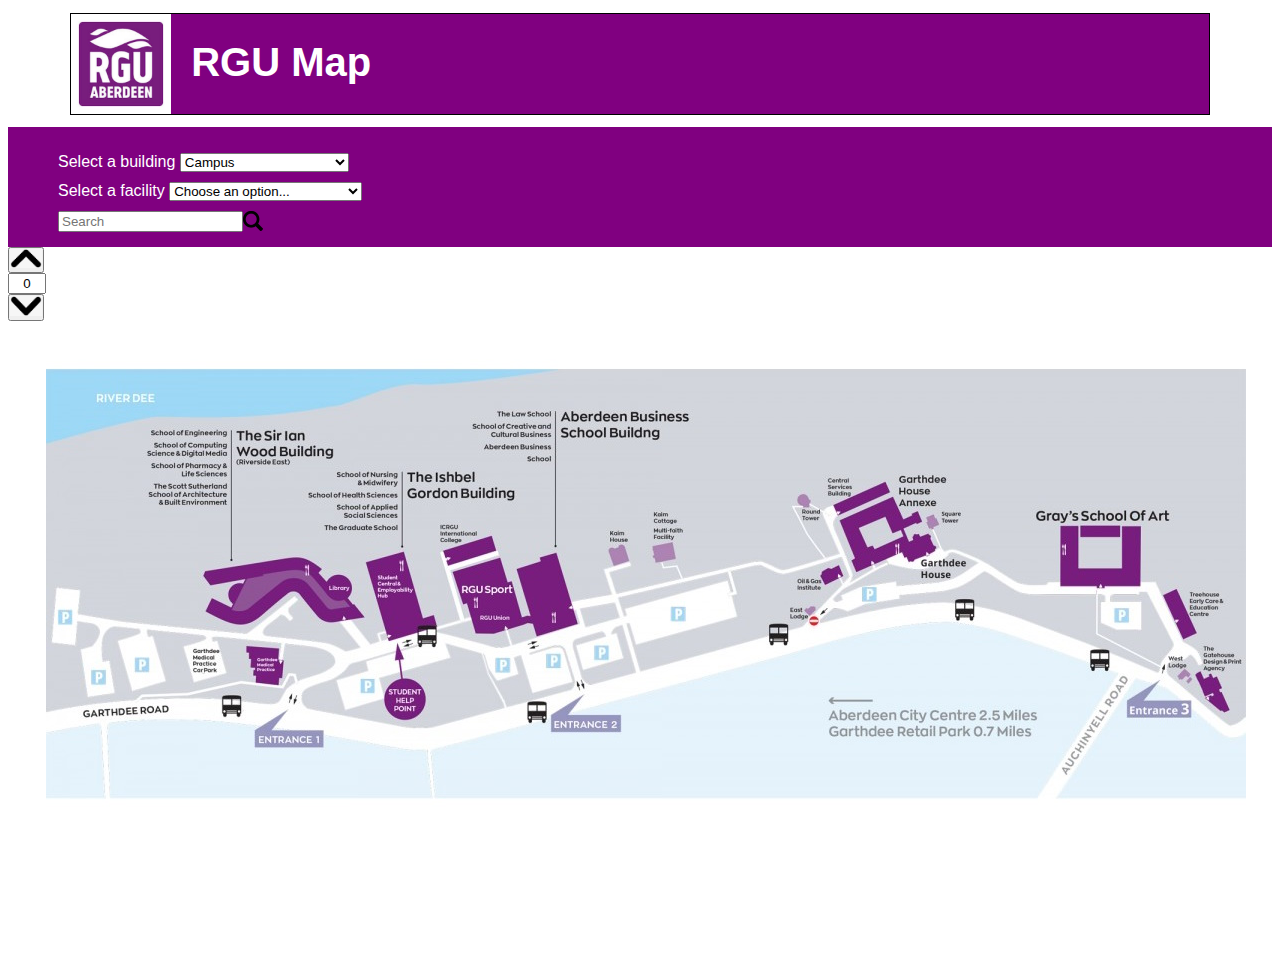
<file: index.html>
<!DOCTYPE html>

<html>


<head>
    <link rel="stylesheet" href="CSS/Design.css">
    <title>RGU Map</title>

    <meta charset="UTF-8">
    <meta name="description" content="An interactive web map of the RGU Garthdee Campus">
    <meta name="keywords" content="RGU, Map, Campus, Garthdee">
    <meta name="author" content="Alistair McCulloch, Jaron Frerichs, Nikodem Niemiec, Scott Soiza">
    <meta name="viewport" content="width=device-width, initial-scale=1.0">

    <script src="scripts/buildingData.js"></script>
    <script src="scripts/mapController.js"></script>
</head>

<body>
    <header>
        <img src="images/rgu_logo.jpg" alt="RGU logo" id="logo" style="width: 100px; height : 100px">
        <h1>RGU Map</h1>
    </header>

    <nav>
        <ul>
            <li>
                <label for="buildings">Select a building
                </label>
                <select name="buildings" onchange="changeMap(this.value)" id="buildingsDropdown">
                    <option value="Campus">Campus</option>
                    <option value="SIWB">Sir Ian Wood Building</option>
                    <option value="RB"> Riverside Building</option>
                    <option value="GHA"> Garthdee House Annexe </option>
                    <option value="GSA"> Gray's School of Art</option>
                </select>
            </li>

            <li>
                <label for="facilities">Select a facility
                </label>
                <select name="facilities" onchange="changeFacility(this.value)" id="facilitiesDropdown">
                    <option value="default" disabled="disabled" selected="true">Choose an option...</option>
                    <option value="eating" disabled>-Eating outlets-</option>
                    <option value="costa">Costa</option>
                    <option value="subway"> Subway</option>
                    <option value="deli"> Jamie Oliver's deli</option>
                    <option value="53.3"> 53.3 degrees </option>
                    <option value="chopping board"> Fresh off the chopping board</option>
                    <option value="cafe"> Basement cafe</option>

                    <option value="health" disabled>-Health-</option>
                    <option value="sport">RGU Sport</option>
                    <option value="games"> Game room </option>
                    <option value="clinic">Physiotherapy clinic</option>
                    <option value="toilets">Toilets</option>
                    <option value="water-fountain">Water fountains</option>

                    <option name="support" disabled>-Support-</option>
                    <option name="library">Library</option>
                    <option name="inclusion">Inclusion Centre</option>
                    <option name="study skills">Study skills</option>
                    <option name="counselling">Counselling</option>
                    <option name="IT">IT helpdesks</option>
                </select>
            </li>

            <li>
                <input type="text" placeholder="Search" id="searchInput" style="float: left;">
                <img src="images/search.png" id="searchButton" style="float: left; width: 20px; height: 20px;" onclick="searchRoom(document.getElementById('searchInput').value)">
            </li>

        </ul>
    </nav>

    <main>
        <div id="floorNav" style="float: left;">
            <button type="button" onclick="floorUp()"><img src="images/arrow_up.jpg" alt="Floor Up"></button><br />
            <input type="number" value="0" min="0" max="0" id="floorInput" onchange="changeFloor(this.value)"><br />
            <button type="button" onclick="floorDown()"><img src="images/arrow_down.jpg" alt="Floor Down"></button>
        </div>

        <div id="mapDiv">
            <img src="images/campus.jpg" id="map">
        </div>
    </main>

    <footer>
        <p>&copy; 2023 ---- group name ----</p>
    </footer>
</body>

</html>
</file>
<file: CSS/Design.css>
nav{
	background-color: purple;
	outline: black;
	float: centre;

	color: white;
	float: center;
	list-style-type: none;
	display: block;
	padding: 10px;
}

p{
	color: white;
	font-size: 20px;
	
}

h1{
	font-size: 40px;
	float: center-top;
	text-align: top;
	padding-left: 120px;
}

h1, h2, h3, h4{
	color: white;
}

header{
	background-color: purple;
	height: 90px;
	width: 90%;
	padding-bottom: 10px;
	
	position: static;
	top: 10%;    
	left:0;
	right:0;
	margin:1% auto;
	border:thin solid black;
	text-overflow:ellipsis;
	overflow:hidden;
}

body{
	background-color: white;
	font-family: Arial, Helvetica, sans-serif;
}

#map {
	float: left;
	/* width: 90%; */
	position: relative;
	top: 0;
	left: 0;
}

#floorNav button {
	width: 36px;
	padding: 0;
}

#floorNav button img {
	width: 32px;
	margin: 0;
	padding: 0;
}

#floorInput {
	width: 30px;
	text-align: center;
}

#floorInput::-webkit-outer-spin-button,
#floorInput::-webkit-inner-spin-button {
	-webkit-appearance: none;
  	margin: 0;
}

#logo{
	float: left;
}

li{
	color: white;
	float: center;
	list-style-type: none;
	display: block;
	padding-bottom: 10px;
}

#searchButton {
	cursor: pointer;
}

.pin {
	width: 16px;
	position: absolute;
	z-index: 100;
}
</file>
